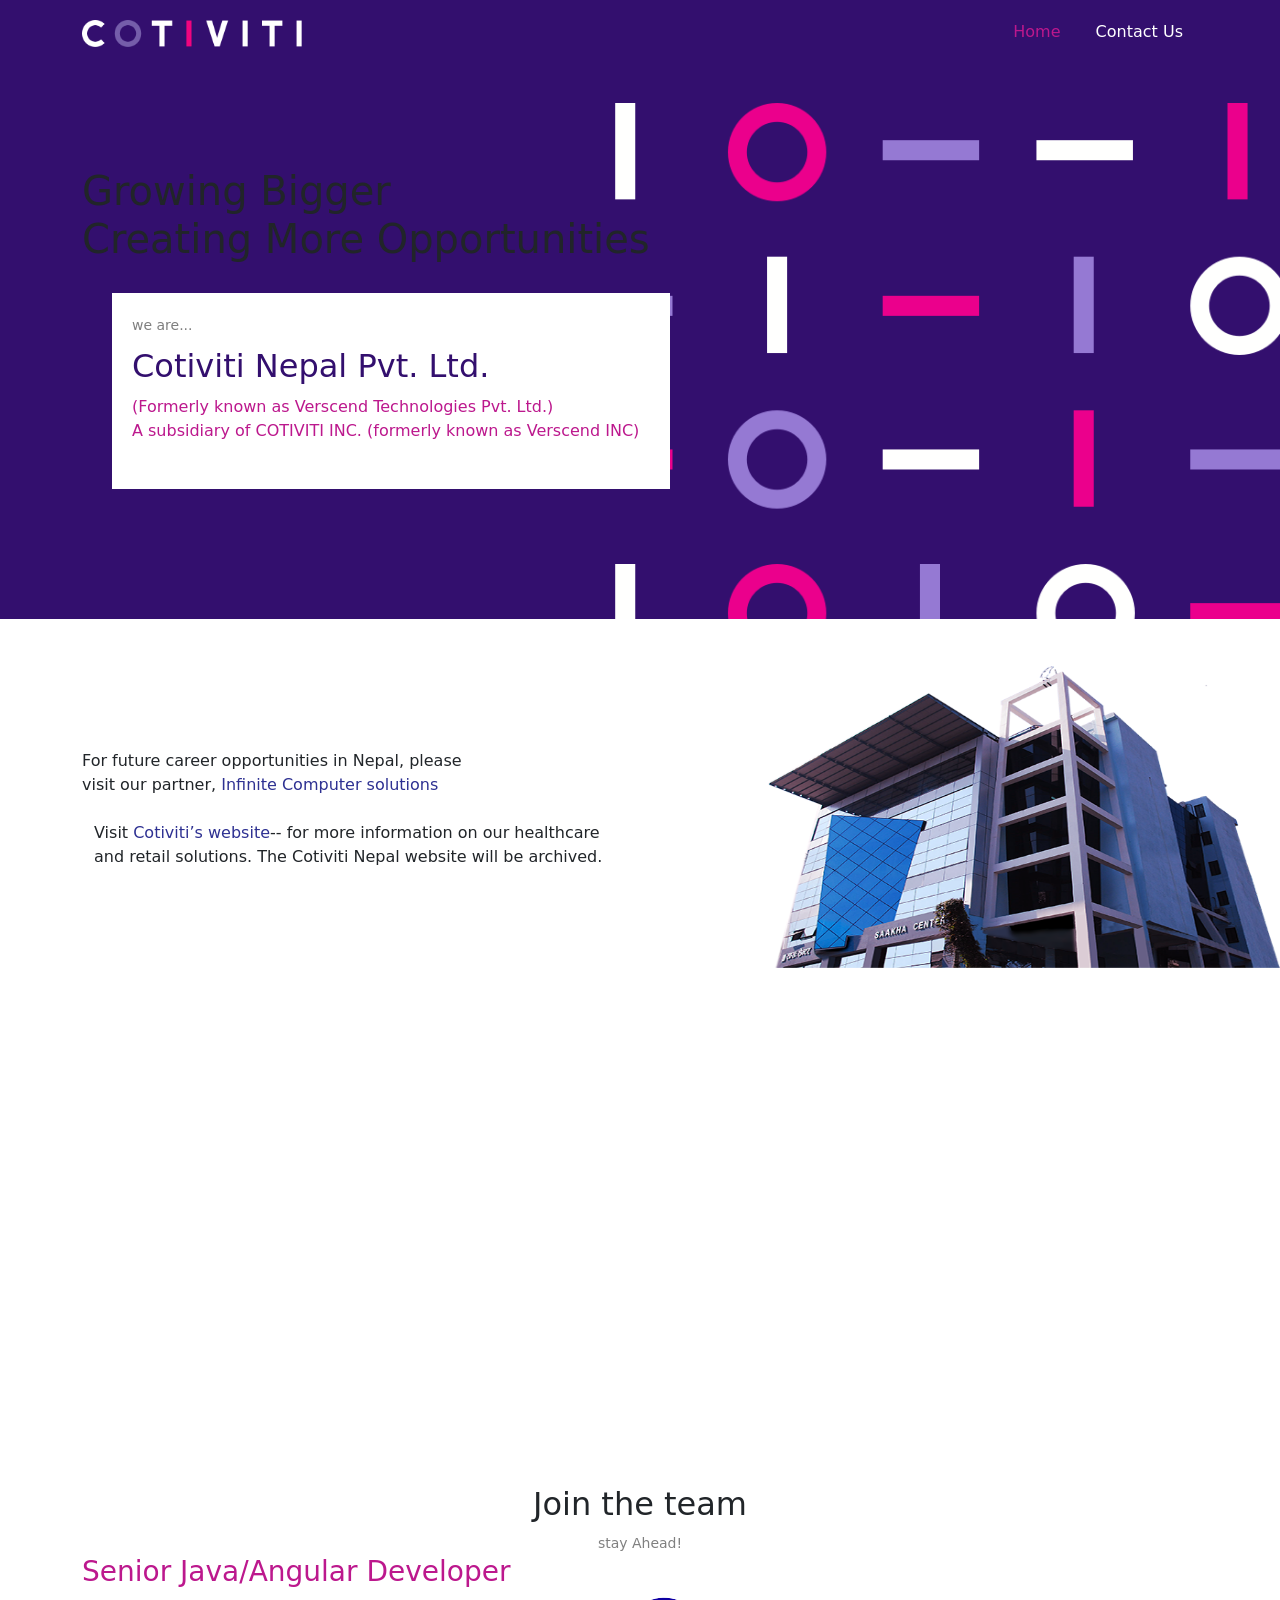
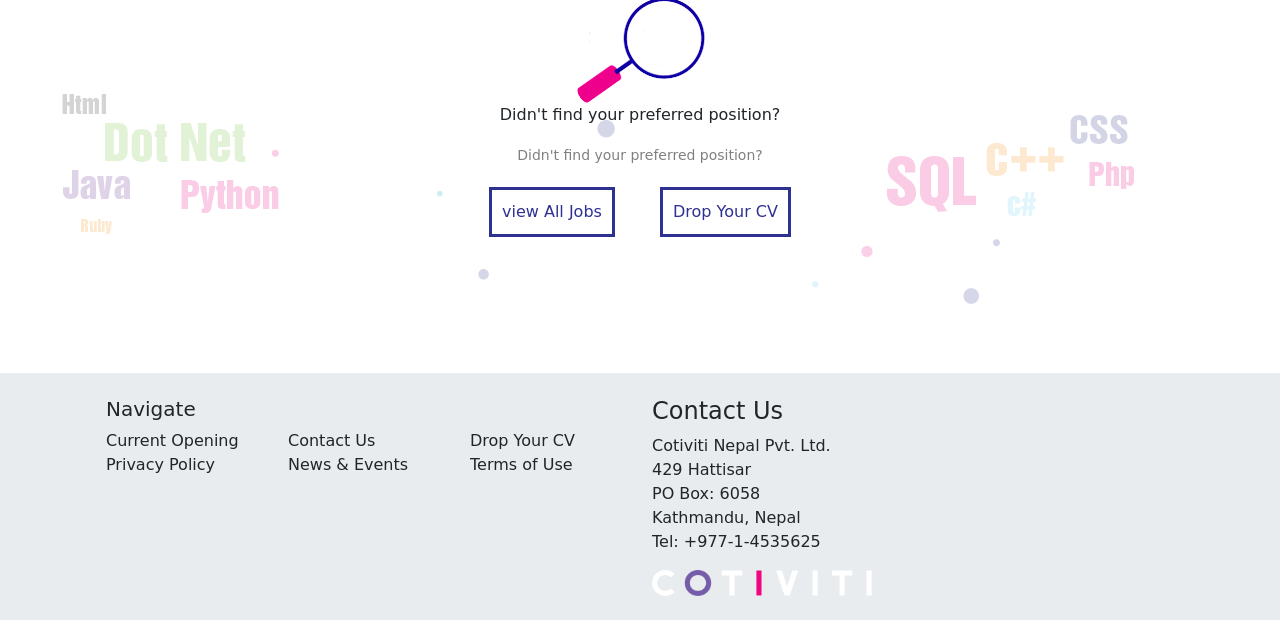
<file: index.html>
<!DOCTYPE html>
<html lang="en">
<head>
    <meta charset="UTF-8">
    <meta name="viewport" content="width=device-width, initial-scale=1.0">
    <title>COTIVITI</title>
    <link rel="stylesheet" href="c.css">
    <link href="https://cdn.jsdelivr.net/npm/bootstrap@5.3.5/dist/css/bootstrap.min.css" rel="stylesheet" integrity="sha384-SgOJa3DmI69IUzQ2PVdRZhwQ+dy64/BUtbMJw1MZ8t5HZApcHrRKUc4W0kG879m7" crossorigin="anonymous">
    
</head>
<body>
    <header>
        <div class="container">
            <a href="#">
                <img src="logoh.png" alt="" id="logo">
            </a>
            
            <nav>
                <ul id="menu">
                    <li>
                        <a href="#" class="active">Home</a>
                    </li>
                    <li>
                        <a href="#">Contact Us</a>
                    </li>
                </ul>
            </nav>
        </div>
    </header>
    <!-- header ends here -->
    
    <!-- intro section -->
    <section id="intro">
        <div class="container">
            <h1>
                Growing Bigger <br>
                Creating More Opportunities
            </h1>
            <div id="white-box">
                <small>we are...</small>
                <h2>Cotiviti Nepal Pvt. Ltd.</h2>
                <p>(Formerly known as Verscend Technologies Pvt. Ltd.) <br>
                    A subsidiary of COTIVITI INC. (formerly known as Verscend INC)</p>
                </div>
            </div>
        </section>
        
        <section id="body">
            <div class="container">
                <div id="para1">
                    <p>For future career opportunities in Nepal, please visit our partner, <span>Infinite Computer solutions</span> <br>
                    </div>
                    <div id="para2">
                        <div class="container">
                            Visit <span>Cotiviti’s website</span>-- for more information on our healthcare <br>
                            and retail solutions. The Cotiviti Nepal website will be archived.</p>
                        </div>
                    </div>
                </div>
                
            </section>
            
            <section id="img">
                
            </section>
            
            
            
            <section id="join">
                <div class="container">
                    <h2>Join the team</h2>
                    <small>stay Ahead!</small>
                    <h3 class="active"> Senior Java/Angular Developer</h3>
                    
                    <img src="search.png" alt="" id="search">
                    
                    <p>Didn't find your preferred position?</p>
                    <small>Didn't find your preferred position?</small> <br>
                    <a>
                        view All Jobs
                    </a>
                    <a>
                        Drop Your CV
                        
                    </a>
                </div>
                
            </section>
            <footer class="bg-body-secondary">
                <div class="container">
                    <div class="mt-3 p-4">
                        <div class="row">
                            <div class="col-lg-6 col-md-12">
                                <h5>Navigate</h5>
                                <div class="row">
                                    <div class="col-lg-4 col-md-6">
                                        <div class="me-3">Current Opening</div>
                                    </div>
                                    <div class="col-lg-4 col-md-6">
                                        <div class="me-3">Contact Us</div>
                                        
                                    </div>
                                    <div class="col-lg-4 col-md-6">
                                        <div>Drop Your CV</div>
                                        
                                    </div>
                                    <div class="col-lg-4 col-md-6">
                                        <div class="me-3">Privacy Policy</div>
                                        
                                    </div>
                                    <div class="col-lg-4 col-md-6">
                                        <div class="me-3">News & Events</div>
                                        
                                    </div>
                                    <div class="col-lg-4 col-md-6">
                                        <div>Terms of Use</div>
                                        
                                    </div>
                                    
                                </div>
                            </div>
                            <div class="col-lg-6 col-md-12">
                                <div class="row">
                                    <div class="col">
                                        <h4>Contact Us</h4>
                                        <h7>Cotiviti Nepal Pvt. Ltd.</h7>
                                        <ul class="list-unstyled">
                                            <li>429 Hattisar</li>
                                            <li>  PO Box: 6058</li>
                                            <li >  Kathmandu, Nepal</li>
                                            <li> Tel: +977-1-4535625</li>
                                        </ul>
                                        <a href="#">
                                            <img src="logoh.png" alt="" id="logo">
                                        </a>
                                    </div>
                                </div>
                            </div>
                        </div>
                    </div>
                    
                </div>
            </footer>
            
            <script src="https://cdn.jsdelivr.net/npm/bootstrap@5.3.5/dist/js/bootstrap.bundle.min.js" integrity="sha384-k6d4wzSIapyDyv1kpU366/PK5hCdSbCRGRCMv+eplOQJWyd1fbcAu9OCUj5zNLiq" crossorigin="anonymous"></script>
            
        </body>
        </html>
</file>
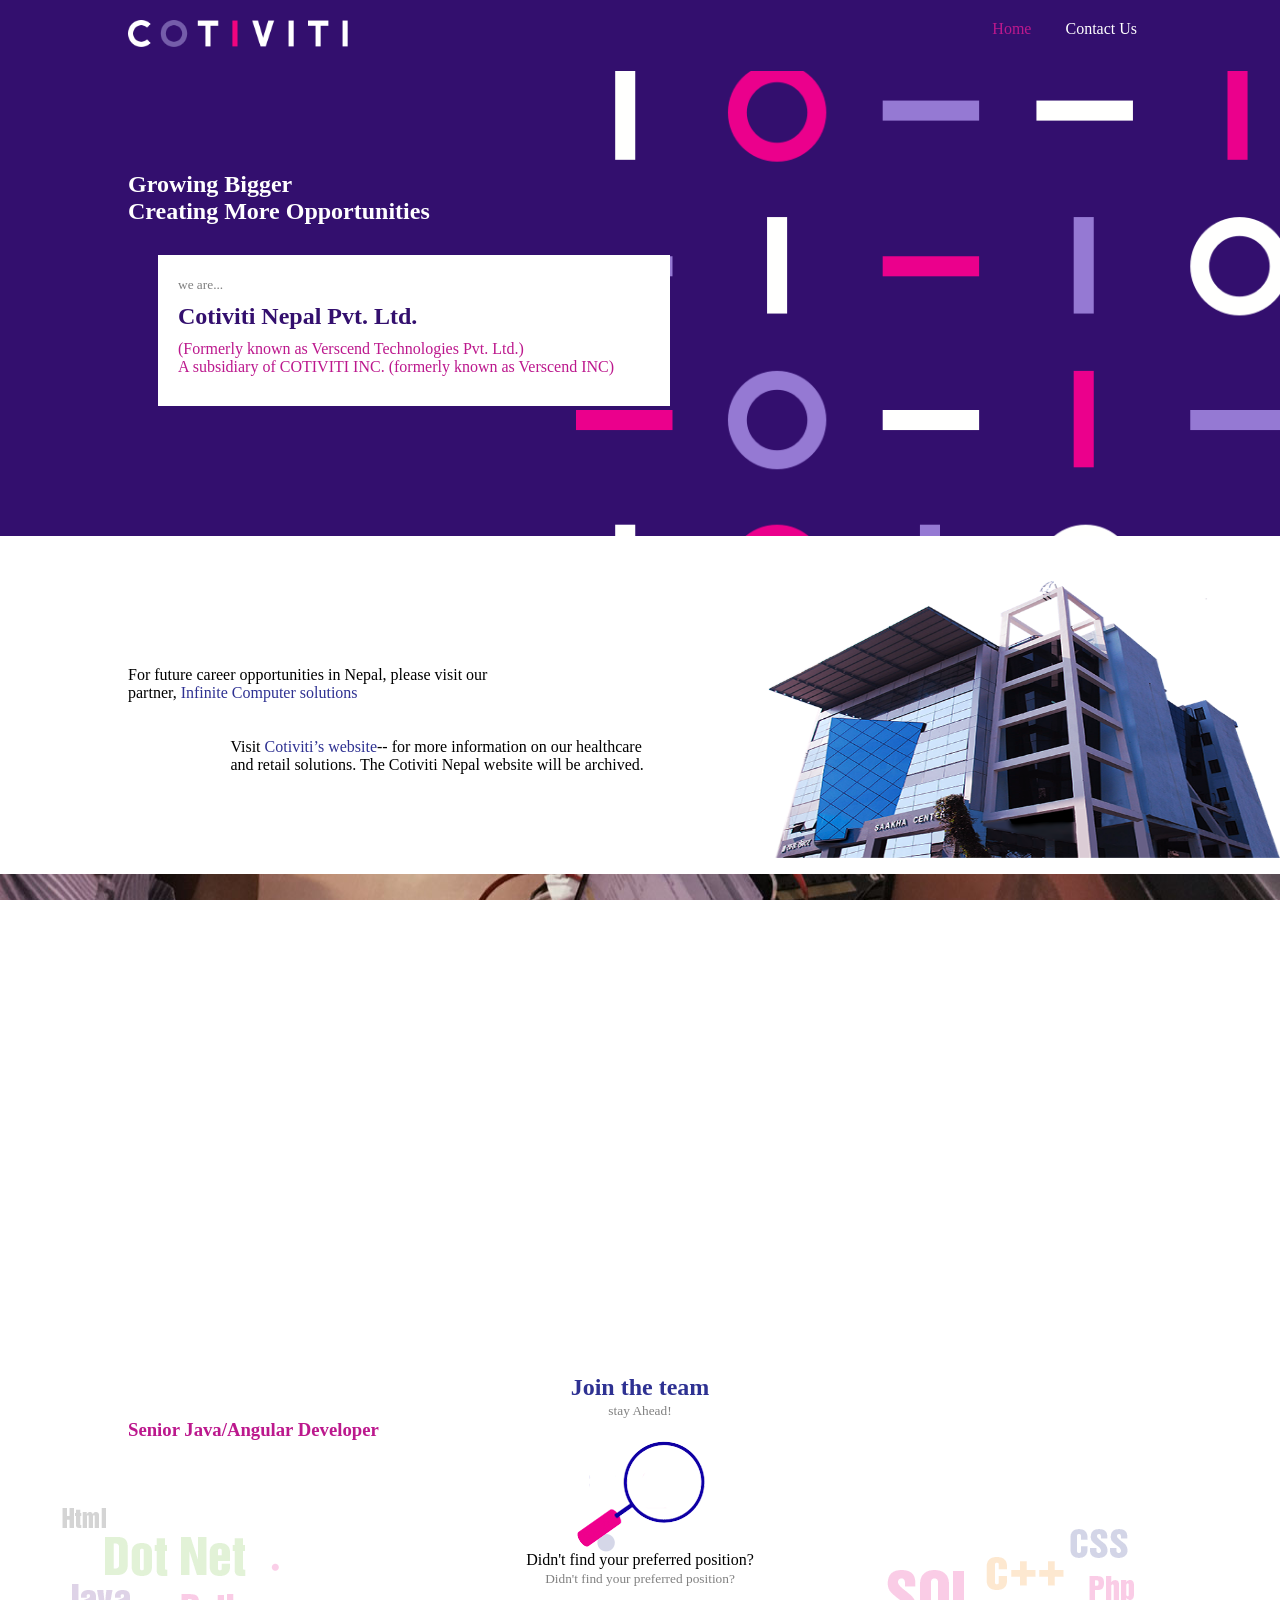
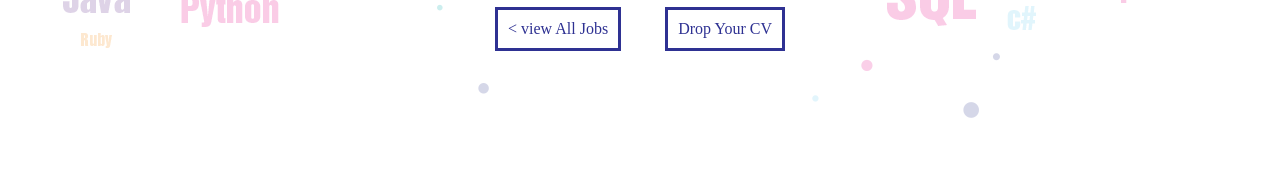
<file: c.html>
<!DOCTYPE html>
<html lang="en">
<head>
    <meta charset="UTF-8">
    <meta name="viewport" content="width=device-width, initial-scale=1.0">
    <title>COTIVITI</title>
    <link rel="stylesheet" href="c.css">
</head>
<body>
    <header>
        <div class="container">
            <a href="#">
                <img src="logoh.png" alt="" id="logo">
            </a>

            <nav>
                <ul id="menu">
                    <li>
                        <a href="#" class="active">Home</a>
                    </li>
                <li>
             <a href="#">Contact Us</a>
                   </li>
                </ul>
            </nav>
          </div>
      </header>
    <!-- header ends here -->

     <!-- intro section -->
      <section id="intro">
        <div class="container">
            <h1>
                Growing Bigger <br>
                Creating More Opportunities
            </h1>
            <div id="white-box">
                <small>we are...</small>
                <h2>Cotiviti Nepal Pvt. Ltd.</h2>
                <p>(Formerly known as Verscend Technologies Pvt. Ltd.) <br>
                    A subsidiary of COTIVITI INC. (formerly known as Verscend INC)</p>
            </div>
        </div>
      </section>

      <section id="body">
        <div class="container">
            <div id="para1">
         <p>For future career opportunities in Nepal, please visit our partner, <span>Infinite Computer solutions</span> <br>
         </div>
         <div id="para2">
            <div class="container">
         Visit <span>Cotiviti’s website</span>-- for more information on our healthcare <br>
         and retail solutions. The Cotiviti Nepal website will be archived.</p>
                   </div>
                   </div>
        </div>

      </section>

      <section id="img">

      </section>



      <section id="join">
        <div class="container">
                 <h2>Join the team</h2>
             <small>stay Ahead!</small>
                   <h3 class="active"> Senior Java/Angular Developer</h3>
                  
                <img src="search.png" alt="" id="search">
                
                   <p>Didn't find your preferred position?</p>
                    <small>Didn't find your preferred position?</small> <br>
                     <a><
                       view All Jobs
                     </a>
                    <a>
                     Drop Your CV
                             
                            </a>
                          </div>
</section>
</body>
</html>
</file>
<file: c.css>
*{
    margin: 0;
    padding: 0;
    box-sizing: border-box;
}
#menu a{
    color: white;
    text-decoration: none;
    padding: 15px;
}

#menu li{
    display:inline-block;
}

#logo{
    width: 220px;
}

nav{
    float: right;
}

header{
    padding-top: 20px;
    padding-bottom: 20px;
    background-color: #330f6e;
    background-attachment: fixed;
}

.container{
    width: 80%;
    margin-left: auto;
    margin-right: auto;
}

#menu a.active
{
color: #bc188d;
}
#intro
{
    background-color: #330f6e;
}
h1{
    color: white;
}

#white-box

{
    
    background: white;
    width: 50%;
    padding: 20px 20px 30px;
    margin: 30px;
}

#white-box small
{
    color: #7f7f7f;
}

#white-box h2{
    color: #330f6e;
    margin-top: 10px;
    margin-bottom: 10px;
}
#white-box p{
    color:#bc188d
}

section{
    padding-top: 100px;
    padding-bottom: 100px;
}

#intro
{
    background-image: url(banner.png);
    background-repeat: no-repeat;
    background-position: center right;
    background-size: 55% auto;
}

#body{

    background-color: white;
    background-image: url(building.png);
    background-repeat: no-repeat;
    background-position: center right;
    background-size: 40% 90%;
    margin-top: 30px;
}
#para1{
    width: 397px;
    height: 48px;
    margin-bottom: 24px;
}

#par2{
    width: 397px;
    height: 72px;
    margin-bottom: 24px;
    margin-right: 50px;
}

#body span{
    color: #2e3192;

}

#img{
    
    background-image: url(lab.jpg);
background-position: center;
background-attachment: fixed;
height: 400px;
}
#join
{
    background-image: url(join.png);
    background-repeat: no-repeat;
    background-position:bottom center ;
    text-align: center;
}
#join small{
    color:gray;
}
h2{
    color: rgb(46, 49, 146);
}
#join .active
{
    color: #bc188d;
    text-align: left;

}

#join a{
    color: #2e3192;
    display: inline-block;
    border-style: solid;
    border-color:#2e3192;
    padding: 10px 10px;
    margin: 20px;
}
</file>
